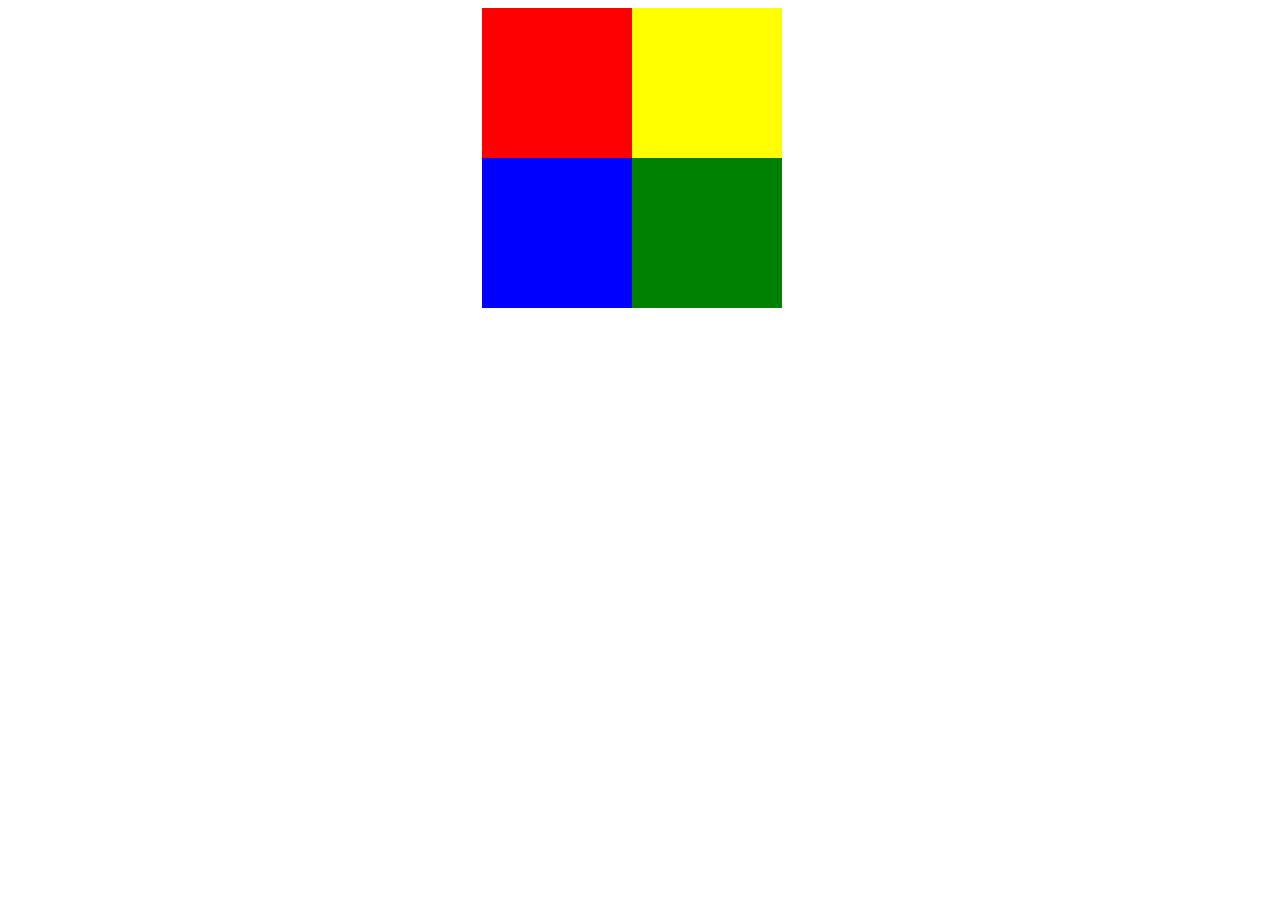
<file: Week-2/Assignment 2/index.html>
<!DOCTYPE html>
<html lang="en">
<head>
    <meta charset="UTF-8">
    <meta http-equiv="X-UA-Compatible" content="IE=edge">
    <meta name="viewport" content="width=device-width, initial-scale=1.0">
    <title>Week 2 Assigment</title>
    <link rel="stylesheet" href="Styles/style.css">
</head>
<body>
    <div class="container">
        <div class="top">
            <div class="topLeftBox"></div>
            <div class="topRightBox"></div>    
        </div>
        <p>Hi</p>
        <div class="bottom">
            <div class="bottomLeftBox"></div>
            <div class="bottomRightBox"></div>    
        </div>
    </div>
    <div class="topLeftBox"></div>
</body>
</html>
</file>
<file: Week-2/Assignment 2/Styles/style.css>
.container{
  width: fit-content;
  height: fit-content;
  position: relative;
  left: 37.5%;
  font-size: 0px;
}

.container .topLeftBox{
  width: 150px;
  height: 150px;
  position: relative;
  background-color: red;
  display: inline-block;
  transition-property: all;
  transition-duration: 1s;
}
.container:hover .topLeftBox{
  transform: rotate(90deg);
  transform-origin: 0% 0%;
}

.container .topRightBox{
  width: 150px;
  height: 150px;
  position: relative;
  background-color: yellow;
  display: inline-block;
  transition-property: all;
  transition-duration: 1s;
}

.container:hover .topRightBox{
  transform: rotate(-90deg);
  transform-origin: 100% 0%;
}

.container .bottomLeftBox{
  width: 150px;
  height: 150px;
  position: relative;
  background-color: blue;
  display: inline-block;
  transition-property: all;
  transition-duration: 1s;
}

.container:hover .bottomLeftBox{
  transform: rotate(-90deg);
  transform-origin: 0% 100%;
}

.container .bottomRightBox{
  width: 150px;
  height: 150px;
  position: relative;
  background-color: green;
  display: inline-block;
  transition-property: all;
  transition-duration: 1s;
}

.container:hover .bottomRightBox{
  transform: rotate(90deg);
  transform-origin: 100% 100%;
}
</file>
